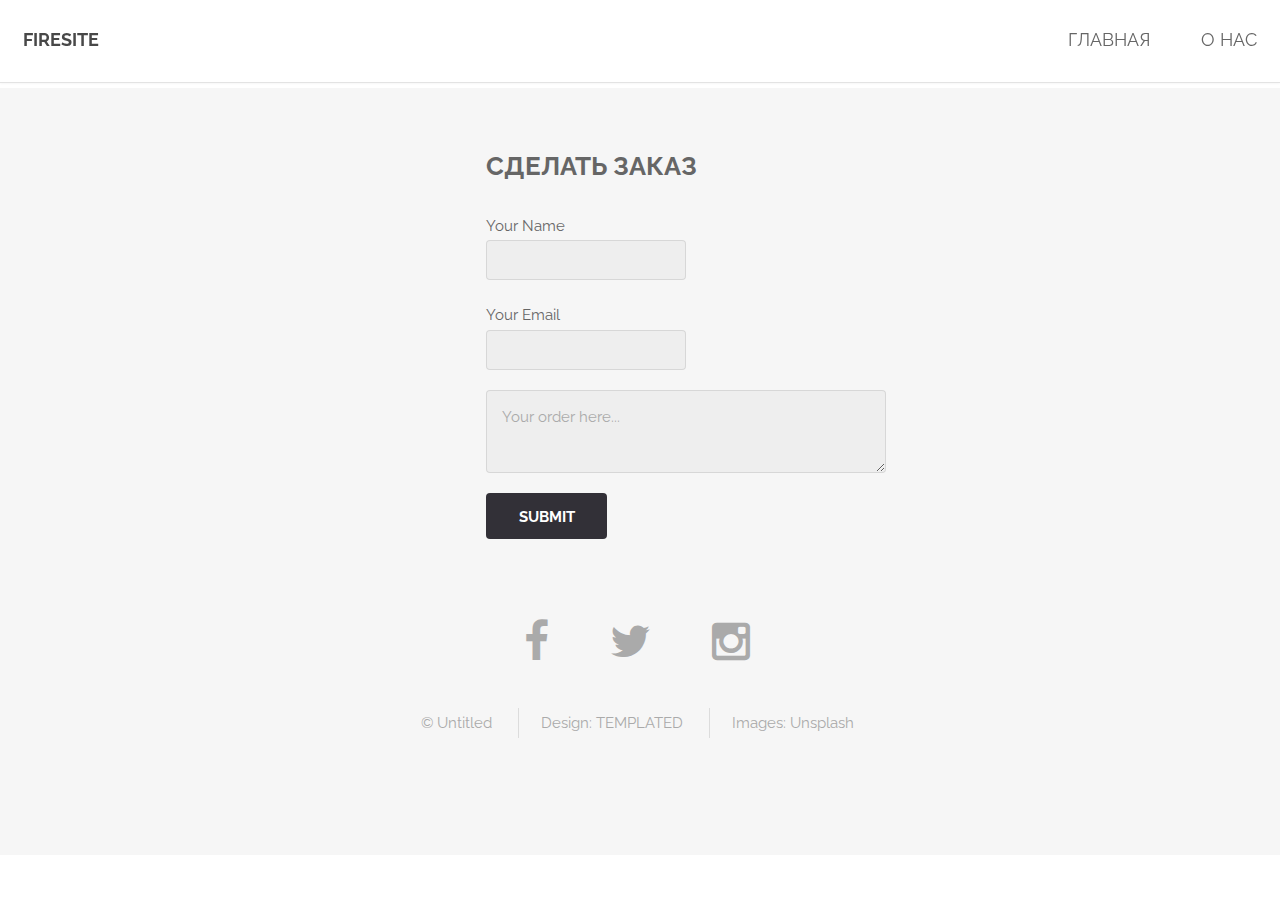
<file: index2.html>
<!DOCTYPE HTML>
<!--
	Spatial by TEMPLATED
	templated.co @templatedco
	Released for free under the Creative Commons Attribution 3.0 license (templated.co/license)
-->
<html>

<head>
	<title>Сделать заказ</title>
	<meta charset="utf-8" />
	<meta name="viewport" content="width=device-width, initial-scale=1" />
	<link rel="stylesheet" href="assets/css/main.css" />
	<style>
		textarea:invalid {
			margin-bottom: 20px;
		}
		.input {
			position: relative;
			z-index: 1;
			display: block;
			margin: 0;
			max-width: 100%;
			width: 200px;
		}
		.inputtextarea {
			max-width: 400px;
			max-height: 200px;
		}
		div.col-md-6.w3_agileits_contact_grid_right {
			margin-left: 38%;
		}
		@media screen and (max-width: 736px) {

			div.col-md-6.w3_agileits_contact_grid_right {
				margin-left: 20%;
			}
			.inputtextarea {
				max-width: 200px;
				max-height: 100px;
			}
			.submitorder {
				margin-left:22%;
			}

		}
	</style>
</head>

<body>

	<!-- Header -->
	<header id="header">
		<h1>
			<strong>
				<a href="index.html">FireSite</a>
			</strong>
		</h1>
		<nav id="nav">
			<ul>
				<li>
					<a class="headermenu" href="http://www.firesite.tk">Главная</a>
				</li>
				<li>
					<a class="headermenu" href="http://order.firesite.tk">О нас</a>
				</li>
			</ul>
		</nav>
	</header>


	<!-- Main -->
	<section id="main" class="wrapper">
		<div class="col-md-6 w3_agileits_contact_grid_right">
			<h2 class="w3_agile_header">Сделать
				<span> заказ</span>
			</h2>
			<form action="#" method="post">
				<span class="input input--ichiro">
					<span class="input__label-content input__label-content--ichiro">Your Name</span>
					<input class="input__field input__field--ichiro" type="text" id="input-25" name="Name" placeholder=" " required="">
					<label class="input__label input__label--ichiro" for="input-25">
					</label>
				</span>
				<span class="input input--ichiro">
					<span class="input__label-content input__label-content--ichiro">Your Email</span>
					<input class="input__field input__field--ichiro" id="input__field input__field--ichiro" type="email" id="input-26" name="Email" placeholder=" " required="">
					<label class="input__label input__label--ichiro" for="input-26">
					</label>
				</span>
				<textarea class="inputtextarea" id="inputtextarea" name="Message" placeholder="Your order here..." required=""></textarea>
				<input class="submitorder" onclick="sendMail();" type="submit" value="Submit"> </form>
		</div>
	</section>
	<script type="text/javascript">
		function sendMail() {
			window.open('mailto:karoyanplay@gmail.com?subject=Заказ сайта от'
				   +document.getElementById('input__field input__field--ichiro').value
				   +'&body='+document.getElementById('inputtextarea').value);
	  }
	  </script>
	<!-- Footer -->
	<footer id="footer">
		<div class="container">
			<ul class="icons">
				<li>
					<a href="#" class="icon fa-facebook"></a>
				</li>
				<li>
					<a href="#" class="icon fa-twitter"></a>
				</li>
				<li>
					<a href="#" class="icon fa-instagram"></a>
				</li>
			</ul>
			<ul class="copyright">
				<li>&copy; Untitled</li>
				<li>Design:
					<a href="http://templated.co">TEMPLATED</a>
				</li>
				<li>Images:
					<a href="http://unsplash.com">Unsplash</a>
				</li>
			</ul>
		</div>
	</footer>

	<!-- Scripts -->
	<script src="assets/js/jquery.min.js"></script>
	<script src="assets/js/skel.min.js"></script>
	<script src="assets/js/util.js"></script>
	<script src="assets/js/main.js"></script>

</body>

</html>
</file>
<file: assets/css/main.css>
@import url(font-awesome.min.css);
@import url(https://fonts.googleapis.com/css?family=Raleway:400,700);

/*
	Spatial by TEMPLATED
	templated.co @templatedco
	Released for free under the Creative Commons Attribution 3.0 license (templated.co/license)
*/

/* Reset */

	html, body, div, span, applet, object, iframe, h1, h2, h3, h4, h5, h6, p, blockquote, pre, a, abbr, acronym, address, big, cite, code, del, dfn, em, img, ins, kbd, q, s, samp, small, strike, strong, sub, sup, tt, var, b, u, i, center, dl, dt, dd, ol, ul, li, fieldset, form, label, legend, table, caption, tbody, tfoot, thead, tr, th, td, article, aside, canvas, details, embed, figure, figcaption, footer, header, hgroup, menu, nav, output, ruby, section, summary, time, mark, audio, video {
		margin: 0;
		padding: 0;
		border: 0;
		font-size: 100%;
		font: inherit;
		vertical-align: baseline;
	}

	article, aside, details, figcaption, figure, footer, header, hgroup, menu, nav, section {
		display: block;
	}

	body {
		line-height: 1;
	}
	#header.alt nav a:hover {
		color: white;
		border-bottom: 1px solid red;
		border-bottom-width: 5px;
		transition: 0.15s;
	}

	#one {
		border-top: 1px solid;
		border-bottom: 1px solid;
		background: ghostwhite;
	}
	#three {
		border-top: 1px solid;
		border-bottom: 1px solid;
		background-attachment: fixed;
		background-image: url("images/overlay.png"), url("../../images/banner.jpg");
		background-position: center top;
		background-size: cover;
	}
	#click {
		background: rgb(236, 9, 54);
		width: 210px;
		height: 55px;
		border: 1px solid rgb(211, 17, 17);
		border-radius: 40px;
		margin-right: 10px;
	}
	#click:hover {
		background: rgb(245, 9, 9)
	}
	ol, ul {
		list-style: none;
	}
	blockquote, q {
		quotes: none;
	}

	blockquote:before, blockquote:after, q:before, q:after {
		content: '';
		content: none;
	}

	table {
		border-collapse: collapse;
		border-spacing: 0;
	}

	body {
		-webkit-text-size-adjust: none;
	}

/* Box Model */

	*, *:before, *:after {
		-moz-box-sizing: border-box;
		-webkit-box-sizing: border-box;
		box-sizing: border-box;
	}

/* Containers */

	.container {
		margin-left: auto;
		margin-right: auto;
	}

	.container.\31 25\25 {
		width: 100%;
		max-width: 100em;
		min-width: 80em;
	}

	.container.\37 5\25 {
		width: 60em;
	}

	.container.\35 0\25 {
		width: 40em;
	}

	.container.\32 5\25 {
		width: 20em;
	}

	.container {
		width: 80em;
	}

	@media screen and (max-width: 1680px) {

		.container.\31 25\25 {
			width: 100%;
			max-width: 100em;
			min-width: 80em;
		}

		.container.\37 5\25 {
			width: 60em;
		}

		.container.\35 0\25 {
			width: 40em;
		}

		.container.\32 5\25 {
			width: 20em;
		}

		.container {
			width: 80em;
		}

	}

	@media screen and (max-width: 1280px) {

		.container.\31 25\25 {
			width: 100%;
			max-width: 81.25em;
			min-width: 65em;
		}

		.container.\37 5\25 {
			width: 48.75em;
		}

		.container.\35 0\25 {
			width: 32.5em;
		}

		.container.\32 5\25 {
			width: 16.25em;
		}

		.container {
			width: 65em;
		}

	}

	@media screen and (max-width: 980px) {

		.container.\31 25\25 {
			width: 100%;
			max-width: 112.5%;
			min-width: 90%;
		}

		.container.\37 5\25 {
			width: 67.5%;
		}

		.container.\35 0\25 {
			width: 45%;
		}

		.container.\32 5\25 {
			width: 22.5%;
		}

		.container {
			width: 90%;
		}

	}

	@media screen and (max-width: 736px) {

		.container.\31 25\25 {
			width: 100%;
			max-width: 112.5%;
			min-width: 90%;
		}

		.container.\37 5\25 {
			width: 67.5%;
		}

		.container.\35 0\25 {
			width: 45%;
		}

		.container.\32 5\25 {
			width: 22.5%;
		}

		.container {
			width: 90% !important;
		}

	}

	@media screen and (max-width: 480px) {

		.container.\31 25\25 {
			width: 100%;
			max-width: 112.5%;
			min-width: 90%;
		}

		.container.\37 5\25 {
			width: 67.5%;
		}

		.container.\35 0\25 {
			width: 45%;
		}

		.container.\32 5\25 {
			width: 22.5%;
		}

		.container {
			width: 90% !important;
		}

	}

/* Grid */

	.row {
		border-bottom: solid 1px transparent;
		-moz-box-sizing: border-box;
		-webkit-box-sizing: border-box;
		box-sizing: border-box;
	}

	.row > * {
		float: left;
		-moz-box-sizing: border-box;
		-webkit-box-sizing: border-box;
		box-sizing: border-box;
	}

	.row:after, .row:before {
		content: '';
		display: block;
		clear: both;
		height: 0;
	}

	.row.uniform > * > :first-child {
		margin-top: 0;
	}

	.row.uniform > * > :last-child {
		margin-bottom: 0;
	}

	.row.\30 \25 > * {
		padding: 0 0 0 0em;
	}

	.row.\30 \25 {
		margin: 0 0 -1px 0em;
	}

	.row.uniform.\30 \25 > * {
		padding: 0em 0 0 0em;
	}

	.row.uniform.\30 \25 {
		margin: 0em 0 -1px 0em;
	}

	.row > * {
		padding: 0 0 0 2em;
	}

	.row {
		margin: 0 0 -1px -2em;
	}

	.row.uniform > * {
		padding: 2em 0 0 2em;
	}

	.row.uniform {
		margin: -2em 0 -1px -2em;
	}

	.row.\32 00\25 > * {
		padding: 0 0 0 4em;
	}

	.row.\32 00\25 {
		margin: 0 0 -1px -4em;
	}

	.row.uniform.\32 00\25 > * {
		padding: 4em 0 0 4em;
	}

	.row.uniform.\32 00\25 {
		margin: -4em 0 -1px -4em;
	}

	.row.\31 50\25 > * {
		padding: 0 0 0 3em;
	}

	.row.\31 50\25 {
		margin: 0 0 -1px -3em;
	}

	.row.uniform.\31 50\25 > * {
		padding: 3em 0 0 3em;
	}

	.row.uniform.\31 50\25 {
		margin: -3em 0 -1px -3em;
	}

	.row.\35 0\25 > * {
		padding: 0 0 0 1em;
	}

	.row.\35 0\25 {
		margin: 0 0 -1px -1em;
	}

	.row.uniform.\35 0\25 > * {
		padding: 1em 0 0 1em;
	}

	.row.uniform.\35 0\25 {
		margin: -1em 0 -1px -1em;
	}

	.row.\32 5\25 > * {
		padding: 0 0 0 0.5em;
	}

	.row.\32 5\25 {
		margin: 0 0 -1px -0.5em;
	}

	.row.uniform.\32 5\25 > * {
		padding: 0.5em 0 0 0.5em;
	}

	.row.uniform.\32 5\25 {
		margin: -0.5em 0 -1px -0.5em;
	}

	.\31 2u, .\31 2u\24 {
		width: 100%;
		clear: none;
		margin-left: 0;
	}

	.\31 1u, .\31 1u\24 {
		width: 91.6666666667%;
		clear: none;
		margin-left: 0;
	}

	.\31 0u, .\31 0u\24 {
		width: 83.3333333333%;
		clear: none;
		margin-left: 0;
	}

	.\39 u, .\39 u\24 {
		width: 75%;
		clear: none;
		margin-left: 0;
	}

	.\38 u, .\38 u\24 {
		width: 66.6666666667%;
		clear: none;
		margin-left: 0;
	}

	.\37 u, .\37 u\24 {
		width: 58.3333333333%;
		clear: none;
		margin-left: 0;
	}

	.\36 u, .\36 u\24 {
		width: 50%;
		clear: none;
		margin-left: 0;
	}

	.\35 u, .\35 u\24 {
		width: 41.6666666667%;
		clear: none;
		margin-left: 0;
	}

	.\34 u, .\34 u\24 {
		width: 33.3333333333%;
		clear: none;
		margin-left: 0;
	}

	.\33 u, .\33 u\24 {
		width: 25%;
		clear: none;
		margin-left: 0;
	}

	.\32 u, .\32 u\24 {
		width: 16.6666666667%;
		clear: none;
		margin-left: 0;
	}

	.\31 u, .\31 u\24 {
		width: 8.3333333333%;
		clear: none;
		margin-left: 0;
	}

	.\31 2u\24 + *,
	.\31 1u\24 + *,
	.\31 0u\24 + *,
	.\39 u\24 + *,
	.\38 u\24 + *,
	.\37 u\24 + *,
	.\36 u\24 + *,
	.\35 u\24 + *,
	.\34 u\24 + *,
	.\33 u\24 + *,
	.\32 u\24 + *,
	.\31 u\24 + * {
		clear: left;
	}

	.\-11u {
		margin-left: 91.66667%;
	}

	.\-10u {
		margin-left: 83.33333%;
	}

	.\-9u {
		margin-left: 75%;
	}

	.\-8u {
		margin-left: 66.66667%;
	}

	.\-7u {
		margin-left: 58.33333%;
	}

	.\-6u {
		margin-left: 50%;
	}

	.\-5u {
		margin-left: 41.66667%;
	}

	.\-4u {
		margin-left: 33.33333%;
	}

	.\-3u {
		margin-left: 25%;
	}

	.\-2u {
		margin-left: 16.66667%;
	}

	.\-1u {
		margin-left: 8.33333%;
	}

	@media screen and (max-width: 1680px) {

		.row > * {
			padding: 0 0 0 2em;
		}

		.row {
			margin: 0 0 -1px -2em;
		}

		.row.uniform > * {
			padding: 2em 0 0 2em;
		}

		.row.uniform {
			margin: -2em 0 -1px -2em;
		}

		.row.\32 00\25 > * {
			padding: 0 0 0 4em;
		}

		.row.\32 00\25 {
			margin: 0 0 -1px -4em;
		}

		.row.uniform.\32 00\25 > * {
			padding: 4em 0 0 4em;
		}

		.row.uniform.\32 00\25 {
			margin: -4em 0 -1px -4em;
		}

		.row.\31 50\25 > * {
			padding: 0 0 0 3em;
		}

		.row.\31 50\25 {
			margin: 0 0 -1px -3em;
		}

		.row.uniform.\31 50\25 > * {
			padding: 3em 0 0 3em;
		}

		.row.uniform.\31 50\25 {
			margin: -3em 0 -1px -3em;
		}

		.row.\35 0\25 > * {
			padding: 0 0 0 1em;
		}

		.row.\35 0\25 {
			margin: 0 0 -1px -1em;
		}

		.row.uniform.\35 0\25 > * {
			padding: 1em 0 0 1em;
		}

		.row.uniform.\35 0\25 {
			margin: -1em 0 -1px -1em;
		}

		.row.\32 5\25 > * {
			padding: 0 0 0 0.5em;
		}

		.row.\32 5\25 {
			margin: 0 0 -1px -0.5em;
		}

		.row.uniform.\32 5\25 > * {
			padding: 0.5em 0 0 0.5em;
		}

		.row.uniform.\32 5\25 {
			margin: -0.5em 0 -1px -0.5em;
		}

		.\31 2u\28xlarge\29, .\31 2u\24\28xlarge\29 {
			width: 100%;
			clear: none;
			margin-left: 0;
		}

		.\31 1u\28xlarge\29, .\31 1u\24\28xlarge\29 {
			width: 91.6666666667%;
			clear: none;
			margin-left: 0;
		}

		.\31 0u\28xlarge\29, .\31 0u\24\28xlarge\29 {
			width: 83.3333333333%;
			clear: none;
			margin-left: 0;
		}

		.\39 u\28xlarge\29, .\39 u\24\28xlarge\29 {
			width: 75%;
			clear: none;
			margin-left: 0;
		}

		.\38 u\28xlarge\29, .\38 u\24\28xlarge\29 {
			width: 66.6666666667%;
			clear: none;
			margin-left: 0;
		}

		.\37 u\28xlarge\29, .\37 u\24\28xlarge\29 {
			width: 58.3333333333%;
			clear: none;
			margin-left: 0;
		}

		.\36 u\28xlarge\29, .\36 u\24\28xlarge\29 {
			width: 50%;
			clear: none;
			margin-left: 0;
		}

		.\35 u\28xlarge\29, .\35 u\24\28xlarge\29 {
			width: 41.6666666667%;
			clear: none;
			margin-left: 0;
		}

		.\34 u\28xlarge\29, .\34 u\24\28xlarge\29 {
			width: 33.3333333333%;
			clear: none;
			margin-left: 0;
		}

		.\33 u\28xlarge\29, .\33 u\24\28xlarge\29 {
			width: 25%;
			clear: none;
			margin-left: 0;
		}

		.\32 u\28xlarge\29, .\32 u\24\28xlarge\29 {
			width: 16.6666666667%;
			clear: none;
			margin-left: 0;
		}

		.\31 u\28xlarge\29, .\31 u\24\28xlarge\29 {
			width: 8.3333333333%;
			clear: none;
			margin-left: 0;
		}

		.\31 2u\24\28xlarge\29 + *,
		.\31 1u\24\28xlarge\29 + *,
		.\31 0u\24\28xlarge\29 + *,
		.\39 u\24\28xlarge\29 + *,
		.\38 u\24\28xlarge\29 + *,
		.\37 u\24\28xlarge\29 + *,
		.\36 u\24\28xlarge\29 + *,
		.\35 u\24\28xlarge\29 + *,
		.\34 u\24\28xlarge\29 + *,
		.\33 u\24\28xlarge\29 + *,
		.\32 u\24\28xlarge\29 + *,
		.\31 u\24\28xlarge\29 + * {
			clear: left;
		}

		.\-11u\28xlarge\29 {
			margin-left: 91.66667%;
		}

		.\-10u\28xlarge\29 {
			margin-left: 83.33333%;
		}

		.\-9u\28xlarge\29 {
			margin-left: 75%;
		}

		.\-8u\28xlarge\29 {
			margin-left: 66.66667%;
		}

		.\-7u\28xlarge\29 {
			margin-left: 58.33333%;
		}

		.\-6u\28xlarge\29 {
			margin-left: 50%;
		}

		.\-5u\28xlarge\29 {
			margin-left: 41.66667%;
		}

		.\-4u\28xlarge\29 {
			margin-left: 33.33333%;
		}

		.\-3u\28xlarge\29 {
			margin-left: 25%;
		}

		.\-2u\28xlarge\29 {
			margin-left: 16.66667%;
		}

		.\-1u\28xlarge\29 {
			margin-left: 8.33333%;
		}

	}

	@media screen and (max-width: 1280px) {

		.row > * {
			padding: 0 0 0 1.5em;
		}

		.row {
			margin: 0 0 -1px -1.5em;
		}

		.row.uniform > * {
			padding: 1.5em 0 0 1.5em;
		}

		.row.uniform {
			margin: -1.5em 0 -1px -1.5em;
		}

		.row.\32 00\25 > * {
			padding: 0 0 0 3em;
		}

		.row.\32 00\25 {
			margin: 0 0 -1px -3em;
		}

		.row.uniform.\32 00\25 > * {
			padding: 3em 0 0 3em;
		}

		.row.uniform.\32 00\25 {
			margin: -3em 0 -1px -3em;
		}

		.row.\31 50\25 > * {
			padding: 0 0 0 2.25em;
		}

		.row.\31 50\25 {
			margin: 0 0 -1px -2.25em;
		}

		.row.uniform.\31 50\25 > * {
			padding: 2.25em 0 0 2.25em;
		}

		.row.uniform.\31 50\25 {
			margin: -2.25em 0 -1px -2.25em;
		}

		.row.\35 0\25 > * {
			padding: 0 0 0 0.75em;
		}

		.row.\35 0\25 {
			margin: 0 0 -1px -0.75em;
		}

		.row.uniform.\35 0\25 > * {
			padding: 0.75em 0 0 0.75em;
		}

		.row.uniform.\35 0\25 {
			margin: -0.75em 0 -1px -0.75em;
		}

		.row.\32 5\25 > * {
			padding: 0 0 0 0.375em;
		}

		.row.\32 5\25 {
			margin: 0 0 -1px -0.375em;
		}

		.row.uniform.\32 5\25 > * {
			padding: 0.375em 0 0 0.375em;
		}

		.row.uniform.\32 5\25 {
			margin: -0.375em 0 -1px -0.375em;
		}

		.\31 2u\28large\29, .\31 2u\24\28large\29 {
			width: 100%;
			clear: none;
			margin-left: 0;
		}

		.\31 1u\28large\29, .\31 1u\24\28large\29 {
			width: 91.6666666667%;
			clear: none;
			margin-left: 0;
		}

		.\31 0u\28large\29, .\31 0u\24\28large\29 {
			width: 83.3333333333%;
			clear: none;
			margin-left: 0;
		}

		.\39 u\28large\29, .\39 u\24\28large\29 {
			width: 75%;
			clear: none;
			margin-left: 0;
		}

		.\38 u\28large\29, .\38 u\24\28large\29 {
			width: 66.6666666667%;
			clear: none;
			margin-left: 0;
		}

		.\37 u\28large\29, .\37 u\24\28large\29 {
			width: 58.3333333333%;
			clear: none;
			margin-left: 0;
		}

		.\36 u\28large\29, .\36 u\24\28large\29 {
			width: 50%;
			clear: none;
			margin-left: 0;
		}

		.\35 u\28large\29, .\35 u\24\28large\29 {
			width: 41.6666666667%;
			clear: none;
			margin-left: 0;
		}

		.\34 u\28large\29, .\34 u\24\28large\29 {
			width: 33.3333333333%;
			clear: none;
			margin-left: 0;
		}

		.\33 u\28large\29, .\33 u\24\28large\29 {
			width: 25%;
			clear: none;
			margin-left: 0;
		}

		.\32 u\28large\29, .\32 u\24\28large\29 {
			width: 16.6666666667%;
			clear: none;
			margin-left: 0;
		}

		.\31 u\28large\29, .\31 u\24\28large\29 {
			width: 8.3333333333%;
			clear: none;
			margin-left: 0;
		}

		.\31 2u\24\28large\29 + *,
		.\31 1u\24\28large\29 + *,
		.\31 0u\24\28large\29 + *,
		.\39 u\24\28large\29 + *,
		.\38 u\24\28large\29 + *,
		.\37 u\24\28large\29 + *,
		.\36 u\24\28large\29 + *,
		.\35 u\24\28large\29 + *,
		.\34 u\24\28large\29 + *,
		.\33 u\24\28large\29 + *,
		.\32 u\24\28large\29 + *,
		.\31 u\24\28large\29 + * {
			clear: left;
		}

		.\-11u\28large\29 {
			margin-left: 91.66667%;
		}

		.\-10u\28large\29 {
			margin-left: 83.33333%;
		}

		.\-9u\28large\29 {
			margin-left: 75%;
		}

		.\-8u\28large\29 {
			margin-left: 66.66667%;
		}

		.\-7u\28large\29 {
			margin-left: 58.33333%;
		}

		.\-6u\28large\29 {
			margin-left: 50%;
		}

		.\-5u\28large\29 {
			margin-left: 41.66667%;
		}

		.\-4u\28large\29 {
			margin-left: 33.33333%;
		}

		.\-3u\28large\29 {
			margin-left: 25%;
		}

		.\-2u\28large\29 {
			margin-left: 16.66667%;
		}

		.\-1u\28large\29 {
			margin-left: 8.33333%;
		}

	}

	@media screen and (max-width: 980px) {

		.row > * {
			padding: 0 0 0 1.5em;
		}

		.row {
			margin: 0 0 -1px -1.5em;
		}

		.row.uniform > * {
			padding: 1.5em 0 0 1.5em;
		}

		.row.uniform {
			margin: -1.5em 0 -1px -1.5em;
		}

		.row.\32 00\25 > * {
			padding: 0 0 0 3em;
		}

		.row.\32 00\25 {
			margin: 0 0 -1px -3em;
		}

		.row.uniform.\32 00\25 > * {
			padding: 3em 0 0 3em;
		}

		.row.uniform.\32 00\25 {
			margin: -3em 0 -1px -3em;
		}

		.row.\31 50\25 > * {
			padding: 0 0 0 2.25em;
		}

		.row.\31 50\25 {
			margin: 0 0 -1px -2.25em;
		}

		.row.uniform.\31 50\25 > * {
			padding: 2.25em 0 0 2.25em;
		}

		.row.uniform.\31 50\25 {
			margin: -2.25em 0 -1px -2.25em;
		}

		.row.\35 0\25 > * {
			padding: 0 0 0 0.75em;
		}

		.row.\35 0\25 {
			margin: 0 0 -1px -0.75em;
		}

		.row.uniform.\35 0\25 > * {
			padding: 0.75em 0 0 0.75em;
		}

		.row.uniform.\35 0\25 {
			margin: -0.75em 0 -1px -0.75em;
		}

		.row.\32 5\25 > * {
			padding: 0 0 0 0.375em;
		}

		.row.\32 5\25 {
			margin: 0 0 -1px -0.375em;
		}

		.row.uniform.\32 5\25 > * {
			padding: 0.375em 0 0 0.375em;
		}

		.row.uniform.\32 5\25 {
			margin: -0.375em 0 -1px -0.375em;
		}

		.\31 2u\28medium\29, .\31 2u\24\28medium\29 {
			width: 100%;
			clear: none;
			margin-left: 0;
		}

		.\31 1u\28medium\29, .\31 1u\24\28medium\29 {
			width: 91.6666666667%;
			clear: none;
			margin-left: 0;
		}

		.\31 0u\28medium\29, .\31 0u\24\28medium\29 {
			width: 83.3333333333%;
			clear: none;
			margin-left: 0;
		}

		.\39 u\28medium\29, .\39 u\24\28medium\29 {
			width: 75%;
			clear: none;
			margin-left: 0;
		}

		.\38 u\28medium\29, .\38 u\24\28medium\29 {
			width: 66.6666666667%;
			clear: none;
			margin-left: 0;
		}

		.\37 u\28medium\29, .\37 u\24\28medium\29 {
			width: 58.3333333333%;
			clear: none;
			margin-left: 0;
		}

		.\36 u\28medium\29, .\36 u\24\28medium\29 {
			width: 50%;
			clear: none;
			margin-left: 0;
		}

		.\35 u\28medium\29, .\35 u\24\28medium\29 {
			width: 41.6666666667%;
			clear: none;
			margin-left: 0;
		}

		.\34 u\28medium\29, .\34 u\24\28medium\29 {
			width: 33.3333333333%;
			clear: none;
			margin-left: 0;
		}

		.\33 u\28medium\29, .\33 u\24\28medium\29 {
			width: 25%;
			clear: none;
			margin-left: 0;
		}

		.\32 u\28medium\29, .\32 u\24\28medium\29 {
			width: 16.6666666667%;
			clear: none;
			margin-left: 0;
		}

		.\31 u\28medium\29, .\31 u\24\28medium\29 {
			width: 8.3333333333%;
			clear: none;
			margin-left: 0;
		}

		.\31 2u\24\28medium\29 + *,
		.\31 1u\24\28medium\29 + *,
		.\31 0u\24\28medium\29 + *,
		.\39 u\24\28medium\29 + *,
		.\38 u\24\28medium\29 + *,
		.\37 u\24\28medium\29 + *,
		.\36 u\24\28medium\29 + *,
		.\35 u\24\28medium\29 + *,
		.\34 u\24\28medium\29 + *,
		.\33 u\24\28medium\29 + *,
		.\32 u\24\28medium\29 + *,
		.\31 u\24\28medium\29 + * {
			clear: left;
		}

		.\-11u\28medium\29 {
			margin-left: 91.66667%;
		}

		.\-10u\28medium\29 {
			margin-left: 83.33333%;
		}

		.\-9u\28medium\29 {
			margin-left: 75%;
		}

		.\-8u\28medium\29 {
			margin-left: 66.66667%;
		}

		.\-7u\28medium\29 {
			margin-left: 58.33333%;
		}

		.\-6u\28medium\29 {
			margin-left: 50%;
		}

		.\-5u\28medium\29 {
			margin-left: 41.66667%;
		}

		.\-4u\28medium\29 {
			margin-left: 33.33333%;
		}

		.\-3u\28medium\29 {
			margin-left: 25%;
		}

		.\-2u\28medium\29 {
			margin-left: 16.66667%;
		}

		.\-1u\28medium\29 {
			margin-left: 8.33333%;
		}

	}

	@media screen and (max-width: 736px) {

		.row > * {
			padding: 0 0 0 1.25em;
		}

		.row {
			margin: 0 0 -1px -1.25em;
		}

		.row.uniform > * {
			padding: 1.25em 0 0 1.25em;
		}

		.row.uniform {
			margin: -1.25em 0 -1px -1.25em;
		}

		.row.\32 00\25 > * {
			padding: 0 0 0 2.5em;
		}

		.row.\32 00\25 {
			margin: 0 0 -1px -2.5em;
		}

		.row.uniform.\32 00\25 > * {
			padding: 2.5em 0 0 2.5em;
		}

		.row.uniform.\32 00\25 {
			margin: -2.5em 0 -1px -2.5em;
		}

		.row.\31 50\25 > * {
			padding: 0 0 0 1.875em;
		}

		.row.\31 50\25 {
			margin: 0 0 -1px -1.875em;
		}

		.row.uniform.\31 50\25 > * {
			padding: 1.875em 0 0 1.875em;
		}

		.row.uniform.\31 50\25 {
			margin: -1.875em 0 -1px -1.875em;
		}

		.row.\35 0\25 > * {
			padding: 0 0 0 0.625em;
		}

		.row.\35 0\25 {
			margin: 0 0 -1px -0.625em;
		}

		.row.uniform.\35 0\25 > * {
			padding: 0.625em 0 0 0.625em;
		}

		.row.uniform.\35 0\25 {
			margin: -0.625em 0 -1px -0.625em;
		}

		.row.\32 5\25 > * {
			padding: 0 0 0 0.3125em;
		}

		.row.\32 5\25 {
			margin: 0 0 -1px -0.3125em;
		}

		.row.uniform.\32 5\25 > * {
			padding: 0.3125em 0 0 0.3125em;
		}

		.row.uniform.\32 5\25 {
			margin: -0.3125em 0 -1px -0.3125em;
		}

		.\31 2u\28small\29, .\31 2u\24\28small\29 {
			width: 100%;
			clear: none;
			margin-left: 0;
		}

		.\31 1u\28small\29, .\31 1u\24\28small\29 {
			width: 91.6666666667%;
			clear: none;
			margin-left: 0;
		}

		.\31 0u\28small\29, .\31 0u\24\28small\29 {
			width: 83.3333333333%;
			clear: none;
			margin-left: 0;
		}

		.\39 u\28small\29, .\39 u\24\28small\29 {
			width: 75%;
			clear: none;
			margin-left: 0;
		}

		.\38 u\28small\29, .\38 u\24\28small\29 {
			width: 66.6666666667%;
			clear: none;
			margin-left: 0;
		}

		.\37 u\28small\29, .\37 u\24\28small\29 {
			width: 58.3333333333%;
			clear: none;
			margin-left: 0;
		}

		.\36 u\28small\29, .\36 u\24\28small\29 {
			width: 50%;
			clear: none;
			margin-left: 0;
		}

		.\35 u\28small\29, .\35 u\24\28small\29 {
			width: 41.6666666667%;
			clear: none;
			margin-left: 0;
		}

		.\34 u\28small\29, .\34 u\24\28small\29 {
			width: 33.3333333333%;
			clear: none;
			margin-left: 0;
		}

		.\33 u\28small\29, .\33 u\24\28small\29 {
			width: 25%;
			clear: none;
			margin-left: 0;
		}

		.\32 u\28small\29, .\32 u\24\28small\29 {
			width: 16.6666666667%;
			clear: none;
			margin-left: 0;
		}

		.\31 u\28small\29, .\31 u\24\28small\29 {
			width: 8.3333333333%;
			clear: none;
			margin-left: 0;
		}

		.\31 2u\24\28small\29 + *,
		.\31 1u\24\28small\29 + *,
		.\31 0u\24\28small\29 + *,
		.\39 u\24\28small\29 + *,
		.\38 u\24\28small\29 + *,
		.\37 u\24\28small\29 + *,
		.\36 u\24\28small\29 + *,
		.\35 u\24\28small\29 + *,
		.\34 u\24\28small\29 + *,
		.\33 u\24\28small\29 + *,
		.\32 u\24\28small\29 + *,
		.\31 u\24\28small\29 + * {
			clear: left;
		}

		.\-11u\28small\29 {
			margin-left: 91.66667%;
		}

		.\-10u\28small\29 {
			margin-left: 83.33333%;
		}

		.\-9u\28small\29 {
			margin-left: 75%;
		}

		.\-8u\28small\29 {
			margin-left: 66.66667%;
		}

		.\-7u\28small\29 {
			margin-left: 58.33333%;
		}

		.\-6u\28small\29 {
			margin-left: 50%;
		}

		.\-5u\28small\29 {
			margin-left: 41.66667%;
		}

		.\-4u\28small\29 {
			margin-left: 33.33333%;
		}

		.\-3u\28small\29 {
			margin-left: 25%;
		}

		.\-2u\28small\29 {
			margin-left: 16.66667%;
		}

		.\-1u\28small\29 {
			margin-left: 8.33333%;
		}

	}

	@media screen and (max-width: 480px) {

		.row > * {
			padding: 0 0 0 1.25em;
		}

		.row {
			margin: 0 0 -1px -1.25em;
		}

		.row.uniform > * {
			padding: 1.25em 0 0 1.25em;
		}

		.row.uniform {
			margin: -1.25em 0 -1px -1.25em;
		}

		.row.\32 00\25 > * {
			padding: 0 0 0 2.5em;
		}

		.row.\32 00\25 {
			margin: 0 0 -1px -2.5em;
		}

		.row.uniform.\32 00\25 > * {
			padding: 2.5em 0 0 2.5em;
		}

		.row.uniform.\32 00\25 {
			margin: -2.5em 0 -1px -2.5em;
		}

		.row.\31 50\25 > * {
			padding: 0 0 0 1.875em;
		}

		.row.\31 50\25 {
			margin: 0 0 -1px -1.875em;
		}

		.row.uniform.\31 50\25 > * {
			padding: 1.875em 0 0 1.875em;
		}

		.row.uniform.\31 50\25 {
			margin: -1.875em 0 -1px -1.875em;
		}

		.row.\35 0\25 > * {
			padding: 0 0 0 0.625em;
		}

		.row.\35 0\25 {
			margin: 0 0 -1px -0.625em;
		}

		.row.uniform.\35 0\25 > * {
			padding: 0.625em 0 0 0.625em;
		}

		.row.uniform.\35 0\25 {
			margin: -0.625em 0 -1px -0.625em;
		}

		.row.\32 5\25 > * {
			padding: 0 0 0 0.3125em;
		}

		.row.\32 5\25 {
			margin: 0 0 -1px -0.3125em;
		}

		.row.uniform.\32 5\25 > * {
			padding: 0.3125em 0 0 0.3125em;
		}

		.row.uniform.\32 5\25 {
			margin: -0.3125em 0 -1px -0.3125em;
		}

		.\31 2u\28xsmall\29, .\31 2u\24\28xsmall\29 {
			width: 100%;
			clear: none;
			margin-left: 0;
		}

		.\31 1u\28xsmall\29, .\31 1u\24\28xsmall\29 {
			width: 91.6666666667%;
			clear: none;
			margin-left: 0;
		}

		.\31 0u\28xsmall\29, .\31 0u\24\28xsmall\29 {
			width: 83.3333333333%;
			clear: none;
			margin-left: 0;
		}

		.\39 u\28xsmall\29, .\39 u\24\28xsmall\29 {
			width: 75%;
			clear: none;
			margin-left: 0;
		}

		.\38 u\28xsmall\29, .\38 u\24\28xsmall\29 {
			width: 66.6666666667%;
			clear: none;
			margin-left: 0;
		}

		.\37 u\28xsmall\29, .\37 u\24\28xsmall\29 {
			width: 58.3333333333%;
			clear: none;
			margin-left: 0;
		}

		.\36 u\28xsmall\29, .\36 u\24\28xsmall\29 {
			width: 50%;
			clear: none;
			margin-left: 0;
		}

		.\35 u\28xsmall\29, .\35 u\24\28xsmall\29 {
			width: 41.6666666667%;
			clear: none;
			margin-left: 0;
		}

		.\34 u\28xsmall\29, .\34 u\24\28xsmall\29 {
			width: 33.3333333333%;
			clear: none;
			margin-left: 0;
		}

		.\33 u\28xsmall\29, .\33 u\24\28xsmall\29 {
			width: 25%;
			clear: none;
			margin-left: 0;
		}

		.\32 u\28xsmall\29, .\32 u\24\28xsmall\29 {
			width: 16.6666666667%;
			clear: none;
			margin-left: 0;
		}

		.\31 u\28xsmall\29, .\31 u\24\28xsmall\29 {
			width: 8.3333333333%;
			clear: none;
			margin-left: 0;
		}

		.\31 2u\24\28xsmall\29 + *,
		.\31 1u\24\28xsmall\29 + *,
		.\31 0u\24\28xsmall\29 + *,
		.\39 u\24\28xsmall\29 + *,
		.\38 u\24\28xsmall\29 + *,
		.\37 u\24\28xsmall\29 + *,
		.\36 u\24\28xsmall\29 + *,
		.\35 u\24\28xsmall\29 + *,
		.\34 u\24\28xsmall\29 + *,
		.\33 u\24\28xsmall\29 + *,
		.\32 u\24\28xsmall\29 + *,
		.\31 u\24\28xsmall\29 + * {
			clear: left;
		}

		.\-11u\28xsmall\29 {
			margin-left: 91.66667%;
		}

		.\-10u\28xsmall\29 {
			margin-left: 83.33333%;
		}

		.\-9u\28xsmall\29 {
			margin-left: 75%;
		}

		.\-8u\28xsmall\29 {
			margin-left: 66.66667%;
		}

		.\-7u\28xsmall\29 {
			margin-left: 58.33333%;
		}

		.\-6u\28xsmall\29 {
			margin-left: 50%;
		}

		.\-5u\28xsmall\29 {
			margin-left: 41.66667%;
		}

		.\-4u\28xsmall\29 {
			margin-left: 33.33333%;
		}

		.\-3u\28xsmall\29 {
			margin-left: 25%;
		}

		.\-2u\28xsmall\29 {
			margin-left: 16.66667%;
		}

		.\-1u\28xsmall\29 {
			margin-left: 8.33333%;
		}

	}

/* Basic */

	@-ms-viewport {
		width: device-width;
	}

	body {
		-ms-overflow-style: scrollbar;
	}

	@media screen and (max-width: 480px) {

		html, body {
			min-width: 320px;
		}

	}

	body {
		background: #fff;
		padding-top: 6em;
	}

		body.landing {
			padding-top: 0 !important;
		}

		@media screen and (max-width: 980px) {

			body {
				padding-top: 2em;
			}

		}

		body.is-loading *, body.is-loading *:before, body.is-loading *:after {
			-moz-animation: none !important;
			-webkit-animation: none !important;
			-ms-animation: none !important;
			animation: none !important;
			-moz-transition: none !important;
			-webkit-transition: none !important;
			-ms-transition: none !important;
			transition: none !important;
		}

/* Type */

	body {
		background-color: #fff;
		color: #666;
	}

	body, input, select, textarea {
		font-family: "Raleway", Arial, Helvetica, sans-serif;
		font-size: 13pt;
		font-weight: 400;
		line-height: 2em;
	}

		@media screen and (max-width: 1680px) {

			body, input, select, textarea {
				font-size: 11pt;
			}

		}

		@media screen and (max-width: 1280px) {

			body, input, select, textarea {
				font-size: 11pt;
			}

		}

		@media screen and (max-width: 980px) {

			body, input, select, textarea {
				font-size: 12pt;
			}

		}

		@media screen and (max-width: 736px) {

			body, input, select, textarea {
				font-size: 12pt;
			}

		}

		@media screen and (max-width: 480px) {

			body, input, select, textarea {
				font-size: 12pt;
			}

		}

	a {
		text-decoration: underline;
		color: #f32853;
	}

		a:hover {
			text-decoration: none;
		}

	strong, b {
		color: #484848;
		font-weight: 700;
	}

	em, i {
		font-style: italic;
	}

	p {
		margin: 0 0 2em 0;
	}

	h1, h2, h3, h4, h5, h6 {
		font-weight: 700;
		line-height: 1em;
		margin: 0 0 1em 0;
		text-transform: uppercase;
	}
		#three h4, #three p, #three h2 {
			color: whitesmoke;
		}
		h1 a, h2 a, h3 a, h4 a, h5 a, h6 a {
			color: inherit;
			text-decoration: none;
		}

	h2 {
		font-size: 1.75em;
		line-height: 1.5em;
	}

	h3 {
		font-size: 1.35em;
		line-height: 1.5em;
	}

	h4 {
		font-size: 1.1em;
		line-height: 1.5em;
	}

	h5 {
		font-size: 0.9em;
		line-height: 1.5em;
	}

	h6 {
		font-size: 0.7em;
		line-height: 1.5em;
	}

	sub {
		font-size: 0.8em;
		position: relative;
		top: 0.5em;
	}

	sup {
		font-size: 0.8em;
		position: relative;
		top: -0.5em;
	}

	blockquote {
		border-left: solid 4px;
		font-style: italic;
		margin: 0 0 2em 0;
		padding: 0.5em 0 0.5em 2em;
	}

	code {
		background: rgba(144, 144, 144, 0.075);
		border-radius: 4px;
		border: solid 1px;
		font-family: "Courier New", monospace;
		font-size: 0.9em;
		margin: 0 0.25em;
		padding: 0.25em 0.65em;
	}

	pre {
		-webkit-overflow-scrolling: touch;
		font-family: "Courier New", monospace;
		font-size: 0.9em;
		margin: 0 0 2em 0;
	}

		pre code {
			display: block;
			line-height: 1.75;
			padding: 1em 1.5em;
			overflow-x: auto;
		}

	hr {
		border: 0;
		border-bottom: solid 1px rgba(144, 144, 144, 0.25);
		margin: 2em 0;
	}

		hr.major {
			margin: 3em 0;
		}

	.align-left {
		text-align: left;
	}

	.align-center {
		text-align: center;
	}

	.align-right {
		text-align: right;
	}

/* Box */

	.box {
		border-radius: 4px;
		border: solid 1px rgba(144, 144, 144, 0.25);
		margin-bottom: 2em;
		padding: 1.5em;
	}

		.box > :last-child,
		.box > :last-child > :last-child,
		.box > :last-child > :last-child > :last-child {
			margin-bottom: 0;
		}

		.box.alt {
			border: 0;
			border-radius: 0;
			padding: 0;
		}

/* Button */

	input[type="submit"],
	input[type="reset"],
	input[type="button"],
	button,
	.button {
		-moz-appearance: none;
		-webkit-appearance: none;
		-ms-appearance: none;
		appearance: none;
		-moz-transition: background-color 0.2s ease-in-out, color 0.2s ease-in-out;
		-webkit-transition: background-color 0.2s ease-in-out, color 0.2s ease-in-out;
		-ms-transition: background-color 0.2s ease-in-out, color 0.2s ease-in-out;
		transition: background-color 0.2s ease-in-out, color 0.2s ease-in-out;
		background-color: #323037;
		border-radius: 4px;
		color: #ffffff !important;
		border: 0;
		cursor: pointer;
		display: inline-block;
		font-weight: 700;
		height: 3.15em;
		line-height: 3.25em;
		padding: 0 2.2em;
		text-align: center;
		text-decoration: none;
		text-transform: uppercase;
		white-space: nowrap;
	}

		input[type="submit"]:hover,
		input[type="reset"]:hover,
		input[type="button"]:hover,
		button:hover,
		.button:hover {
			background-color: #3e3c45;
		}

		input[type="submit"]:active,
		input[type="reset"]:active,
		input[type="button"]:active,
		button:active,
		.button:active {
			background-color: #262429;
		}

		input[type="submit"].icon,
		input[type="reset"].icon,
		input[type="button"].icon,
		button.icon,
		.button.icon {
			padding-left: 1.35em;
		}

			input[type="submit"].icon:before,
			input[type="reset"].icon:before,
			input[type="button"].icon:before,
			button.icon:before,
			.button.icon:before {
				margin-right: 0.5em;
			}

		input[type="submit"].fit,
		input[type="reset"].fit,
		input[type="button"].fit,
		button.fit,
		.button.fit {
			display: block;
			margin: 0 0 1em 0;
			width: 100%;
		}

		input[type="submit"].small,
		input[type="reset"].small,
		input[type="button"].small,
		button.small,
		.button.small {
			font-size: 0.8em;
		}

		input[type="submit"].big,
		input[type="reset"].big,
		input[type="button"].big,
		button.big,
		.button.big {
			font-size: 1.35em;
		}

		input[type="submit"].disabled, input[type="submit"]:disabled,
		input[type="reset"].disabled,
		input[type="reset"]:disabled,
		input[type="button"].disabled,
		input[type="button"]:disabled,
		button.disabled,
		button:disabled,
		.button.disabled,
		.button:disabled {
			-moz-pointer-events: none;
			-webkit-pointer-events: none;
			-ms-pointer-events: none;
			pointer-events: none;
			background-color: #666 !important;
			box-shadow: inset 0 -0.15em 0 0 rgba(0, 0, 0, 0.15);
			color: #fff !important;
			cursor: default;
			opacity: 0.25;
		}

		input[type="submit"].alt,
		input[type="reset"].alt,
		input[type="button"].alt,
		button.alt,
		.button.alt {
			background-color: transparent;
			box-shadow: inset 0 0 0 2px rgba(144, 144, 144, 0.25);
			color: #484848 !important;
		}

			input[type="submit"].alt:hover,
			input[type="reset"].alt:hover,
			input[type="button"].alt:hover,
			button.alt:hover,
			.button.alt:hover {
				background-color: rgba(144, 144, 144, 0.075);
			}

			input[type="submit"].alt:active,
			input[type="reset"].alt:active,
			input[type="button"].alt:active,
			button.alt:active,
			.button.alt:active {
				background-color: rgba(144, 144, 144, 0.2);
			}

			input[type="submit"].alt.icon:before,
			input[type="reset"].alt.icon:before,
			input[type="button"].alt.icon:before,
			button.alt.icon:before,
			.button.alt.icon:before {
				color: #aaa;
			}

		input[type="submit"].special,
		input[type="reset"].special,
		input[type="button"].special,
		button.special,
		.button.special {
			background-color: #f32853;
			color: #ffffff !important;
		}

			input[type="submit"].special:hover,
			input[type="reset"].special:hover,
			input[type="button"].special:hover,
			button.special:hover,
			.button.special:hover {
				background-color: #f44066;
			}

			input[type="submit"].special:active,
			input[type="reset"].special:active,
			input[type="button"].special:active,
			button.special:active,
			.button.special:active {
				background-color: #f21040;
			}

		@media screen and (max-width: 480px) {

			input[type="submit"],
			input[type="reset"],
			input[type="button"],
			button,
			.button {
				padding: 0;
			}

		}

/* Feature */

	.feature-grid {
		position: relative;
	}

		.feature-grid:after {
			clear: both;
			content: '';
			display: block;
		}

		.feature-grid .feature {
			display: inline-block;
			float: left;
			margin-bottom: 3em;
			width: 50%;
		}

			.feature-grid .feature .content {
				width: 60%;
			}

			.feature-grid .feature .image {
				width: 30%;
			}

				.feature-grid .feature .image img {
					display: inline;
					max-width: 100%;
				}

			.feature-grid .feature:nth-child(odd) .content, .feature-grid .feature:nth-child(odd) .image {
				float: right;
				margin-right: 5%;
				text-align: right;
			}

			.feature-grid .feature:nth-child(even) .content, .feature-grid .feature:nth-child(even) .image {
				float: left;
				margin-left: 5%;
				text-align: left;
			}

		@media screen and (max-width: 1280px) {

			.feature-grid .feature {
				margin-bottom: 2em;
			}

		}

		@media screen and (max-width: 980px) {

			.feature-grid .feature {
				display: block;
				width: 100%;
			}

				.feature-grid .feature .content {
					width: 65%;
				}

				.feature-grid .feature .image {
					margin-left: 0 !important;
					margin-right: 0 !important;
				}

		}

		@media screen and (max-width: 736px) {

			.feature-grid .feature {
				margin-bottom: 1em;
			}

		}

		@media screen and (max-width: 480px) {

			.feature-grid .feature .content,
			.feature-grid .feature .image {
				display: block;
				margin-left: 0 !important;
				margin-right: 0 !important;
				text-align: center !important;
				width: 100%;
			}

			.feature-grid .feature .image {
				margin-bottom: 1em;
			}

		}

/* Form */

	form {
		margin: 0 0 2em 0;
	}

	label {
		color: #484848;
		display: block;
		font-size: 0.9em;
		font-weight: 700;
		margin: 0 0 1em 0;
	}

	input[type="text"],
	input[type="password"],
	input[type="email"],
	select,
	textarea {
		-moz-appearance: none;
		-webkit-appearance: none;
		-ms-appearance: none;
		appearance: none;
		background: rgba(144, 144, 144, 0.075);
		border-radius: 4px;
		border: none;
		border: solid 1px rgba(144, 144, 144, 0.25);
		color: inherit;
		display: block;
		outline: 0;
		padding: 0 1em;
		text-decoration: none;
		width: 100%;
	}

		input[type="text"]:invalid,
		input[type="password"]:invalid,
		input[type="email"]:invalid,
		select:invalid,
		textarea:invalid {
			box-shadow: none;
			margin-bottom: 20px;
		}

		input[type="text"]:focus,
		input[type="password"]:focus,
		input[type="email"]:focus,
		select:focus,
		textarea:focus {
			border-color: #f32853;
			box-shadow: 0 0 0 1px #f32853;
		}

	.select-wrapper {
		text-decoration: none;
		text-decoration: none;
		display: block;
		position: relative;
	}

		.select-wrapper:before {
			-moz-osx-font-smoothing: grayscale;
			-webkit-font-smoothing: antialiased;
			font-family: FontAwesome;
			font-style: normal;
			font-weight: normal;
			text-transform: none !important;
		}

		.select-wrapper:before {
			content: '\f078';
			color: rgba(144, 144, 144, 0.25);
			display: block;
			height: 2.75em;
			line-height: 2.75em;
			pointer-events: none;
			position: absolute;
			right: 0;
			text-align: center;
			top: 0;
			width: 2.75em;
		}

		.select-wrapper select::-ms-expand {
			display: none;
		}

	input[type="text"],
	input[type="password"],
	input[type="email"],
	select {
		height: 2.75em;
	}

	textarea {
		padding: 0.75em 1em;
	}

	input[type="checkbox"],
	input[type="radio"] {
		-moz-appearance: none;
		-webkit-appearance: none;
		-ms-appearance: none;
		appearance: none;
		display: block;
		float: left;
		margin-right: -2em;
		opacity: 0;
		width: 1em;
		z-index: -1;
	}

		input[type="checkbox"] + label,
		input[type="radio"] + label {
			text-decoration: none;
			color: #666;
			cursor: pointer;
			display: inline-block;
			font-size: 1em;
			font-weight: 400;
			padding-left: 2.4em;
			padding-right: 0.75em;
			position: relative;
		}

			input[type="checkbox"] + label:before,
			input[type="radio"] + label:before {
				-moz-osx-font-smoothing: grayscale;
				-webkit-font-smoothing: antialiased;
				font-family: FontAwesome;
				font-style: normal;
				font-weight: normal;
				text-transform: none !important;
			}

			input[type="checkbox"] + label:before,
			input[type="radio"] + label:before {
				background: rgba(144, 144, 144, 0.075);
				border-radius: 4px;
				border: solid 1px rgba(144, 144, 144, 0.25);
				content: '';
				display: inline-block;
				height: 1.65em;
				left: 0;
				line-height: 1.58125em;
				position: absolute;
				text-align: center;
				top: 0;
				width: 1.65em;
			}

		input[type="checkbox"]:checked + label:before,
		input[type="radio"]:checked + label:before {
			content: '\f00c';
			background: #323037;
			border-color: #323037;
			color: #ffffff;
		}

		input[type="checkbox"]:focus + label:before,
		input[type="radio"]:focus + label:before {
			border-color: #f32853;
			box-shadow: 0 0 0 1px #f32853;
		}

	input[type="checkbox"] + label:before {
		border-radius: 4px;
	}

	input[type="radio"] + label:before {
		border-radius: 100%;
	}

	::-webkit-input-placeholder {
		opacity: 1.0;
		color: #aaa !important;
	}

	:-moz-placeholder {
		opacity: 1.0;
		color: #aaa !important;
	}

	::-moz-placeholder {
		opacity: 1.0;
		color: #aaa !important;
	}

	:-ms-input-placeholder {
		opacity: 1.0;
		color: #aaa !important;
	}

	.formerize-placeholder {
		opacity: 1.0;
		color: #aaa !important;
	}

/* Icon */

	.icon {
		text-decoration: none;
		border-bottom: none;
		position: relative;
	}

		.icon:before {
			-moz-osx-font-smoothing: grayscale;
			-webkit-font-smoothing: antialiased;
			font-family: FontAwesome;
			font-style: normal;
			font-weight: normal;
			text-transform: none !important;
		}

		.icon > .label {
			display: none;
		}

/* Image */

	.image {
		border-radius: 4px;
		border: 0;
		display: inline-block;
		position: relative;
	}

		.image img {
			border-radius: 4px;
			display: block;
		}

		.image.left, .image.right {
			max-width: 40%;
		}

			.image.left img, .image.right img {
				width: 100%;
			}

		.image.left {
			float: left;
			padding: 0 1.5em 1em 0;
			top: 0.25em;
		}

		.image.right {
			float: right;
			padding: 0 0 1em 1.5em;
			top: 0.25em;
		}

		.image.fit {
			display: block;
			margin: 0 0 2em 0;
			width: 100%;
		}

			.image.fit img {
				width: 100%;
			}

		.image.rounded {
			border-radius: 100%;
		}

			.image.rounded img {
				border: solid 0.2em white;
				border-radius: 100%;
			}

		.image.captioned {
			border-radius: 0;
			margin-bottom: 4em;
		}

			.image.captioned img {
				border-radius: 0;
			}

			.image.captioned h3 {
				background-color: #fff;
				box-shadow: 0px 0.0375em 0.125em 0px rgba(0, 0, 0, 0.15);
				display: block;
				padding: 2em 1em;
			}

			@media screen and (max-width: 736px) {

				.image.captioned {
					margin-bottom: 2em;
				}

					.image.captioned h3 {
						padding: 1em;
					}

			}

		.image.main {
			display: block;
			margin: 0 0 3em 0;
			width: 100%;
		}

			.image.main img {
				width: 100%;
			}

/* List */

	ol {
		list-style: decimal;
		margin: 0 0 2em 0;
		padding-left: 1.25em;
	}

		ol li {
			padding-left: 0.25em;
		}

	ul {
		list-style: disc;
		margin: 0 0 2em 0;
		padding-left: 1em;
	}

		ul li {
			padding-left: 0.5em;
		}

		ul.alt {
			list-style: none;
			padding-left: 0;
		}

			ul.alt li {
				border-top: solid 1px rgba(144, 144, 144, 0.25);
				padding: 0.5em 0;
			}

				ul.alt li:first-child {
					border-top: 0;
					padding-top: 0;
				}

		ul.icons {
			cursor: default;
			list-style: none;
			padding-left: 0;
		}

			ul.icons li {
				display: inline-block;
				padding: 0 1em 0 0;
			}

				ul.icons li:last-child {
					padding-right: 0;
				}

				ul.icons li .icon:before {
					font-size: 2em;
				}

		ul.actions {
			cursor: default;
			list-style: none;
			padding-left: 0;
		}

			ul.actions li {
				display: inline-block;
				padding: 0 1em 0 0;
				vertical-align: middle;
			}

				ul.actions li:last-child {
					padding-right: 0;
				}

			ul.actions.small li {
				padding: 0 0.5em 0 0;
			}

			ul.actions.vertical li {
				display: block;
				padding: 1em 0 0 0;
			}

				ul.actions.vertical li:first-child {
					padding-top: 0;
				}

				ul.actions.vertical li > * {
					margin-bottom: 0;
				}

			ul.actions.vertical.small li {
				padding: 0.5em 0 0 0;
			}

				ul.actions.vertical.small li:first-child {
					padding-top: 0;
				}

			ul.actions.fit {
				display: table;
				margin-left: -1em;
				padding: 0;
				table-layout: fixed;
				width: calc(100% + 1em);
			}

				ul.actions.fit li {
					display: table-cell;
					padding: 0 0 0 1em;
				}

					ul.actions.fit li > * {
						margin-bottom: 0;
					}

				ul.actions.fit.small {
					margin-left: -0.5em;
					width: calc(100% + 0.5em);
				}

					ul.actions.fit.small li {
						padding: 0 0 0 0.5em;
					}

			@media screen and (max-width: 480px) {

				ul.actions {
					margin: 0 0 2em 0;
				}

					ul.actions li {
						padding: 1em 0 0 0;
						display: block;
						text-align: center;
						width: 100%;
					}

						ul.actions li:first-child {
							padding-top: 0;
						}

						ul.actions li > * {
							width: 100%;
							margin: 0 !important;
						}

							ul.actions li > *.icon:before {
								margin-left: -2em;
							}

					ul.actions.small li {
						padding: 0.5em 0 0 0;
					}

						ul.actions.small li:first-child {
							padding-top: 0;
						}

			}

	dl {
		margin: 0 0 2em 0;
	}

		dl dt {
			display: block;
			font-weight: 700;
			margin: 0 0 1em 0;
		}

		dl dd {
			margin-left: 2em;
		}

/* Section/Article */

	section.special, article.special {
		text-align: center;
	}

	header p {
		color: #aaa;
		position: relative;
		margin: 0 0 1.5em 0;
		text-transform: uppercase;
	}

	header h2 + p {
		font-size: 1.25em;
		margin-top: -1em;
		line-height: 1.5em;
	}

	header h3 + p {
		font-size: 1.1em;
		margin-top: -0.8em;
		line-height: 1.5em;
	}

	header h4 + p,
	header h5 + p,
	header h6 + p {
		font-size: 0.9em;
		margin-top: -0.6em;
		line-height: 1.5em;
	}

	header.major {
		margin: 0 0 6em 0;
	}

		header.major h2 {
			font-size: 3em;
		}

		header.major h2, header.major h3, header.major h4, header.major h5, header.major h6 {
			display: inline-block;
			margin: 0 0 0.8em;
		}

		header.major p {
			font-size: 1.7em;
			margin-bottom: 0;
		}

	@media screen and (max-width: 1280px) {

		header.major {
			margin-bottom: -2em;
		}

			header.major h2 {
				font-size: 2.5em;
			}

			header.major p {
				font-size: 1.3em;
			}

	}

	@media screen and (max-width: 980px) {

		header.major h2 {
			font-size: 2em;
		}

		header.major p {
			font-size: 1.1em;
		}

	}

	@media screen and (max-width: 736px) {

		header.major {
			margin-bottom: 2em;
		}

	}

	@media screen and (max-width: 480px) {

		header.major h2 {
			font-size: 1.75em;
		}

	}

/* Table */

	.table-wrapper {
		-webkit-overflow-scrolling: touch;
		overflow-x: auto;
	}

	table {
		margin: 0 0 2em 0;
		width: 100%;
	}

		table tbody tr {
			border: solid 1px rgba(144, 144, 144, 0.25);
			border-left: 0;
			border-right: 0;
		}

			table tbody tr:nth-child(2n + 1) {
				background-color: rgba(144, 144, 144, 0.075);
			}

		table td {
			padding: 0.75em 0.75em;
		}

		table th {
			color: #484848;
			font-size: 0.9em;
			font-weight: 700;
			padding: 0 0.75em 0.75em 0.75em;
			text-align: left;
		}

		table thead {
			border-bottom: solid 2px rgba(144, 144, 144, 0.25);
		}

		table tfoot {
			border-top: solid 2px rgba(144, 144, 144, 0.25);
		}

		table.alt {
			border-collapse: separate;
		}

			table.alt tbody tr td {
				border: solid 1px rgba(144, 144, 144, 0.25);
				border-left-width: 0;
				border-top-width: 0;
			}

				table.alt tbody tr td:first-child {
					border-left-width: 1px;
				}

			table.alt tbody tr:first-child td {
				border-top-width: 1px;
			}

			table.alt thead {
				border-bottom: 0;
			}

			table.alt tfoot {
				border-top: 0;
			}

/* Wrapper */

	body.is-touch .wrapper.style3 {
		background-attachment: scroll;
	}

	.wrapper {
		padding: 6em 0 4em 0;
	}

		.wrapper > .inner {
			margin: 0 auto;
			width: 60em;
		}

		.wrapper.style2 {
			background-color: #f6f6f6;
		}

		.wrapper.style3 {
			background-attachment: fixed;
			background-image: url("images/overlay.png"), url("../../images/banner.jpg");
			background-position: center center;
			background-size: cover;
		}

			.wrapper.style3 header.major {
				margin-bottom: 3em;
			}

				.wrapper.style3 header.major h2 {
					color: #ffffff;
				}

				@media screen and (max-width: 1280px) {

					.wrapper.style3 header.major {
						margin-bottom: 2em;
					}

				}

		@media screen and (max-width: 980px) {

			.wrapper {
				padding: 4em 0 2em 0;
			}

		}

		@media screen and (max-width: 736px) {

			.wrapper {
				padding: 3em 0 1em 0;
			}

		}

		@media screen and (max-width: 480px) {

			.wrapper {
				padding: 2em 0 0.1em 0;
			}

		}

/* Header */

	#header {
		background-color: #fff;
		border-bottom: solid 1px rgba(144, 144, 144, 0.25);
		box-shadow: 0px 0.0375em 0.125em 0px rgba(0, 0, 0, 0.05);
		color: #484848;
		cursor: default;
		font-size: 1.25em;
		height: 4.5em;
		left: 0;
		line-height: 4.4em;
		position: fixed;
		text-transform: uppercase;
		top: 0;
		width: 100%;
		z-index: 10000;
		z-index: 10001;
	}

		#header h1 {
			color: #484848;
			font-weight: 400;
			height: inherit;
			left: 1.25em;
			line-height: inherit;
			margin: 0;
			padding: 0;
			position: absolute;
			top: 0;
		}

		#header nav {
			height: inherit;
			line-height: inherit;
			position: absolute;
			right: 1.25em;
			top: 0;
			vertical-align: middle;
		}

			#header nav ul {
				list-style: none;
				margin: 0;
				padding-left: 0;
			}

				#header nav ul li {
					border-radius: 4px;
					display: inline-block;
					margin-left: 2.5em;
					padding-left: 0;
				}

					#header nav ul li a {
						-moz-transition: color 0.2s ease-in-out;
						-webkit-transition: color 0.2s ease-in-out;
						-ms-transition: color 0.2s ease-in-out;
						transition: color 0.2s ease-in-out;
						color: #666;
						display: inline;
						text-decoration: none;
					}

						#header nav ul li a:hover {
							color: red;
							border-bottom: 5px solid red;
							padding-bottom: 10px;
							transition: 0.15s;
						}

					#header nav ul li:first-child {
						margin-left: 0;
					}

					#header nav ul li .button {
						border-color: rgba(144, 144, 144, 0.25);
						box-shadow: none;
						height: 3em;
						line-height: 2.9em;
						margin-bottom: 0;
						padding: 0 1.5em;
						position: relative;
						top: -0.075em;
						vertical-align: middle;
					}

		#header .container {
			position: relative;
		}

			#header .container h1 {
				left: 0;
			}

			#header .container nav {
				right: 0;
			}

		#header.alt {
			background-color: transparent;
			border: 0;
			box-shadow: none;
			height: 3.25em;
			line-height: 3.25em;
			position: absolute;
		}

			#header.alt h1 {
				color: #ffffff;
				left: 2.5em;
				top: 2em;
			}

				#header.alt h1 a {
					color: #FFF;
				}

			#header.alt nav {
				right: 2em;
				top: 2em;
			}

				#header.alt nav a {
					color: #ddd;
				}

					#header.alt nav a:active {
						color: #FFF;
					}

			#header.alt .button {
				border-color: rgba(255, 255, 255, 0.5);
				color: #ffffff !important;
			}

		@media screen and (max-width: 980px) {

			#header {
				display: none;
			}

		}

/* Menu */

	#navPanel {
		-moz-transform: translateX(-20em);
		-webkit-transform: translateX(-20em);
		-ms-transform: translateX(-20em);
		transform: translateX(-20em);
		-moz-transition: -moz-transform 0.5s ease, visibility 0.5s;
		-webkit-transition: -webkit-transform 0.5s ease, visibility 0.5s;
		-ms-transition: -ms-transform 0.5s ease, visibility 0.5s;
		transition: transform 0.5s ease, visibility 0.5s;
		-webkit-overflow-scrolling: touch;
		visibility: hidden;
		overflow-y: auto;
		position: fixed;
		left: 0;
		top: 0;
		background: #222;
		color: #fff;
		height: 100%;
		max-width: 80%;
		width: 20em;
		padding: 0.5em 1.25em;
		text-transform: uppercase;
	}

		#navPanel ul {
			list-style: none;
			margin: 0;
			padding: 0;
		}

			#navPanel ul li {
				padding: 0;
			}

				#navPanel ul li:first-child a:not(.button), #navPanel ul li:first-child span:not(.button) {
					border-top: 0;
				}

				#navPanel ul li a:not(.button),
				#navPanel ul li span:not(.button) {
					border-top: solid 1px #555;
					color: #fff;
					display: block;
					padding: 0.75em 0;
					text-decoration: none;
				}

		#navPanel .button {
			width: 100%;
		}

		#navPanel .close {
			text-decoration: none;
			-moz-transition: color 0.2s ease-in-out;
			-webkit-transition: color 0.2s ease-in-out;
			-ms-transition: color 0.2s ease-in-out;
			transition: color 0.2s ease-in-out;
			-webkit-tap-highlight-color: transparent;
			border: 0;
			color: #484848;
			cursor: pointer;
			display: block;
			height: 4em;
			padding-right: 1.25em;
			position: absolute;
			right: 0;
			text-align: right;
			top: 0;
			vertical-align: middle;
			width: 5em;
		}

			#navPanel .close:before {
				-moz-osx-font-smoothing: grayscale;
				-webkit-font-smoothing: antialiased;
				font-family: FontAwesome;
				font-style: normal;
				font-weight: normal;
				text-transform: none !important;
			}

			#navPanel .close:before {
				content: '\f00d';
				width: 3em;
				height: 3em;
				line-height: 3em;
				display: block;
				position: absolute;
				right: 0;
				top: 0;
				text-align: center;
			}

			#navPanel .close:hover {
				color: inherit;
			}
			.click1 {
				display: none;
			}

			@media screen and (max-width: 736px) {

				#navPanel .close {
					height: 4em;
					line-height: 4em;
				}
				#click {
					margin-bottom: 10px;
				}
				.click1 {
					display: block;
					margin-left: 15%;
				}
				.major.special1 h2 {
					margin-left: 30%;
				}
			}

		#navPanel.visible {
			-moz-transform: translateX(0);
			-webkit-transform: translateX(0);
			-ms-transform: translateX(0);
			transform: translateX(0);
			box-shadow: 0 0 1.5em 0 rgba(0, 0, 0, 0.2);
			visibility: visible;
		}

/* Banner */

	body.is-touch #banner {
		background-attachment: scroll;
	}

	#banner {
		padding: 16em 0 13em 0;
		background-attachment: fixed;
		background-image: url("images/overlay.png"), url("../../images/banner.jpg");
		background-position: center top;
		background-size: cover;
		line-height: 1.75;
		text-align: center;
	}

		#banner:last-child {
			margin-bottom: 0;
		}

		#banner h2 {
			color: #ffffff;
			display: inline-block;
			font-size: 3.5em;
			line-height: 1.35;
			margin-bottom: 0.5em;
		}

		#banner p {
			color: #aaa;
			font-size: 1.5em;
			margin-bottom: 1.75em;
			text-transform: uppercase;
		}

		@media screen and (max-width: 1280px) {

			#banner {
				padding: 14em 0 11em 0;
			}

				#banner h2 {
					font-size: 2.5em;
				}

		}

		@media screen and (max-width: 980px) {

			#banner {
				padding: 9em 0 7em 0;
			}

		}

		@media screen and (max-width: 736px) {

			#banner {
				padding: 6em 2em 6em 2em;
			}

				#banner br {
					display: none;
				}

				#banner h2 {
					font-size: 2.25em;
				}

				#banner p {
					font-size: 1.25em;
				}

		}

		@media screen and (max-width: 480px) {

			#banner {
				padding: 4em 2em 4em 2em;
			}

		}

/* Main */

	#main {
		padding-top: 4em;
		background: #f6f6f6;
	}

		@media screen and (max-width: 736px) {

			#main {
				padding-top: 2em;
			}

		}

/* Footer */

	#footer {
		padding: 0em 5px 6em 0;
		background: #f6f6f6;
		color: #aaa;
		text-align: center;
	}

		#footer a {
			-moz-transition: color 0.2s ease-in-out;
			-webkit-transition: color 0.2s ease-in-out;
			-ms-transition: color 0.2s ease-in-out;
			transition: color 0.2s ease-in-out;
			color: #aaa;
			text-decoration: none;
		}

			#footer a:active, #footer a:hover {
				color: #666;
			}

		#footer .icons {
			font-size: 1.5em;
		}

			#footer .icons li {
				padding-right: 2.5em;
			}

				#footer .icons li:last-child {
					padding-right: 0;
				}

		#footer .copyright {
			margin: 2em 0;
			padding: 0;
			text-align: center;
		}

			#footer .copyright li {
				border-left: solid 1px rgba(144, 144, 144, 0.25);
				display: inline-block;
				list-style: none;
				margin-left: 1.5em;
				padding-left: 1.5em;
			}

				#footer .copyright li:first-child {
					border-left: 0;
					margin-left: 0;
					padding-left: 0;
				}

		@media screen and (max-width: 980px) {

			#footer {
				padding: 6em 0 4em 0;
			}

		}

		@media screen and (max-width: 736px) {

			#footer {
				padding: 3em 0 2em 0;
			}

				#footer .icons {
					font-size: 1em;
				}

		}

		@media screen and (max-width: 480px) {

			#footer {
				padding: 3em 0 1em 0;
			}

				#footer .copyright li {
					border-left: 0;
					display: block;
					margin: 0;
					padding: 0;
				}

		}
		#banner h2 {
			color: aqua;
			animation: color 3s infinite alternate;
		  }
		  
		  @keyframes color {
			33% {
				color: orange;
			}
			66% {
				color: yellow;
			}
		  }
		  .major.special h2 {
			  margin-left: 30%;
		  }
		  .major.special1 h2 {
			margin-left: 44%;
			margin-bottom: -10px;
		}

		@media screen and (max-width: 736px) {

			.major.special1 h2 {
				margin-left: 35%;
			}
		}
		.input {
			position: relative;
			z-index: 1;
			display: block;
			margin: 0;
			max-width: 100%;
			width: 200px;
		}
		.inputtextarea {
			max-width: 400px;
			max-height: 200px;
		}
		div.col-md-6.w3_agileits_contact_grid_right {
			margin-left: 38%;
		}
		@media screen and (max-width: 736px) {

			div.col-md-6.w3_agileits_contact_grid_right {
				margin-left: 20%;
			}
			.inputtextarea {
				max-width: 200px;
				max-height: 100px;
			}
			.submitorder {
				margin-left:22%;
			}

		}
</file>
